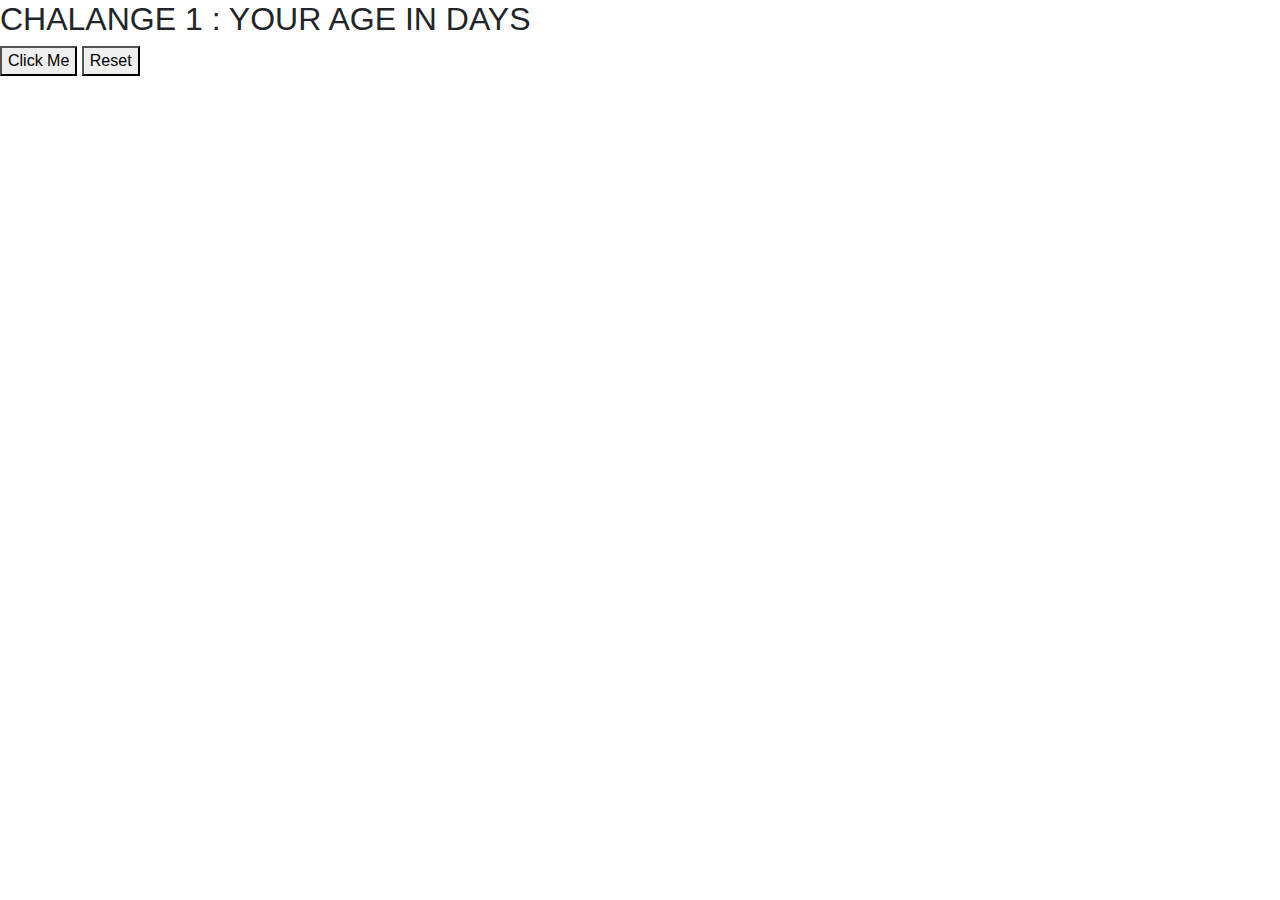
<file: css sites/index.html>
<html lang="en">
<head>
    <meta charset="UTF-8">
    <meta name="viewport" content="width=device-width, initial-scale=1.0">
    <link rel="stylesheet" href="https://stackpath.bootstrapcdn.com/bootstrap/4.5.0/css/bootstrap.min.css">

    <title>javascript on steroids
    </title>
    
</head>
<body>
   
    <h2>CHALANGE 1 : YOUR AGE IN DAYS</h2>
    <button class="btn-btn-primary">Click Me</button>
    <button class="btn-btn-danger">Reset</button>
    <script src="C:\Users\noors\.vscode\practise css\css sites\styles\script.js"> </script>






    
</body>
</html>
</file>
